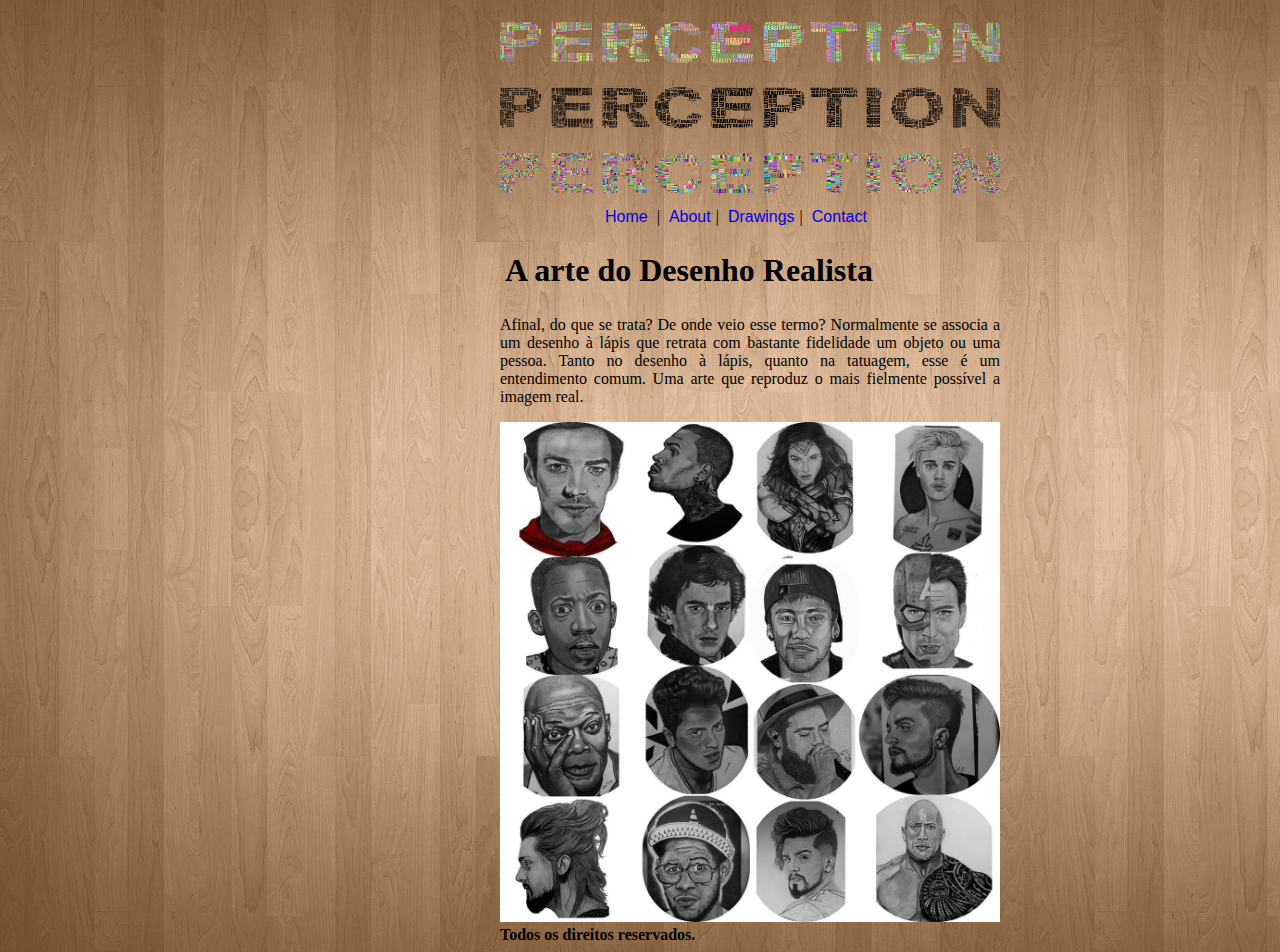
<file: index.html>
<!DOCTYPE html>
<html lang="en">
<head>
    <meta charset="UTF-8">
    <meta http-equiv="X-UA-Compatible" content="IE=edge">
    <meta name="viewport" content="width=device-width, initial-scale=1.0">
    <link rel="stylesheet" href="style.css">
    <title>Lucas Artes - Home</title>
</head>

<body>
     <div id="capa">
         <img id="capa" src="header.png">
     </div>

     <div id="menu">
            <a class="home"href="index.html">Home</a> |
            <a class="about" href="about.html">About</a>|
            <a class="drawings"href="drawings.html">Drawings</a>|
            <a class="contact"href="contact.html">Contact</a>
     </div>
     <div id="conteudo">
        <h1> A arte do Desenho Realista </h1>
         <p>
             Afinal, do que se trata? De onde veio esse termo?

             Normalmente se associa a um desenho à lápis que retrata com bastante fidelidade um objeto ou uma pessoa.

             Tanto no desenho à lápis, quanto na tatuagem, esse é um entendimento comum. Uma arte que reproduz o mais fielmente possível a imagem real.
         </p>
         <img id="exemplo"src="exemplo.jpg">
          
     </div>
     <div><b>Todos os direitos reservados.</b></div>
</body>
</html>
</file>
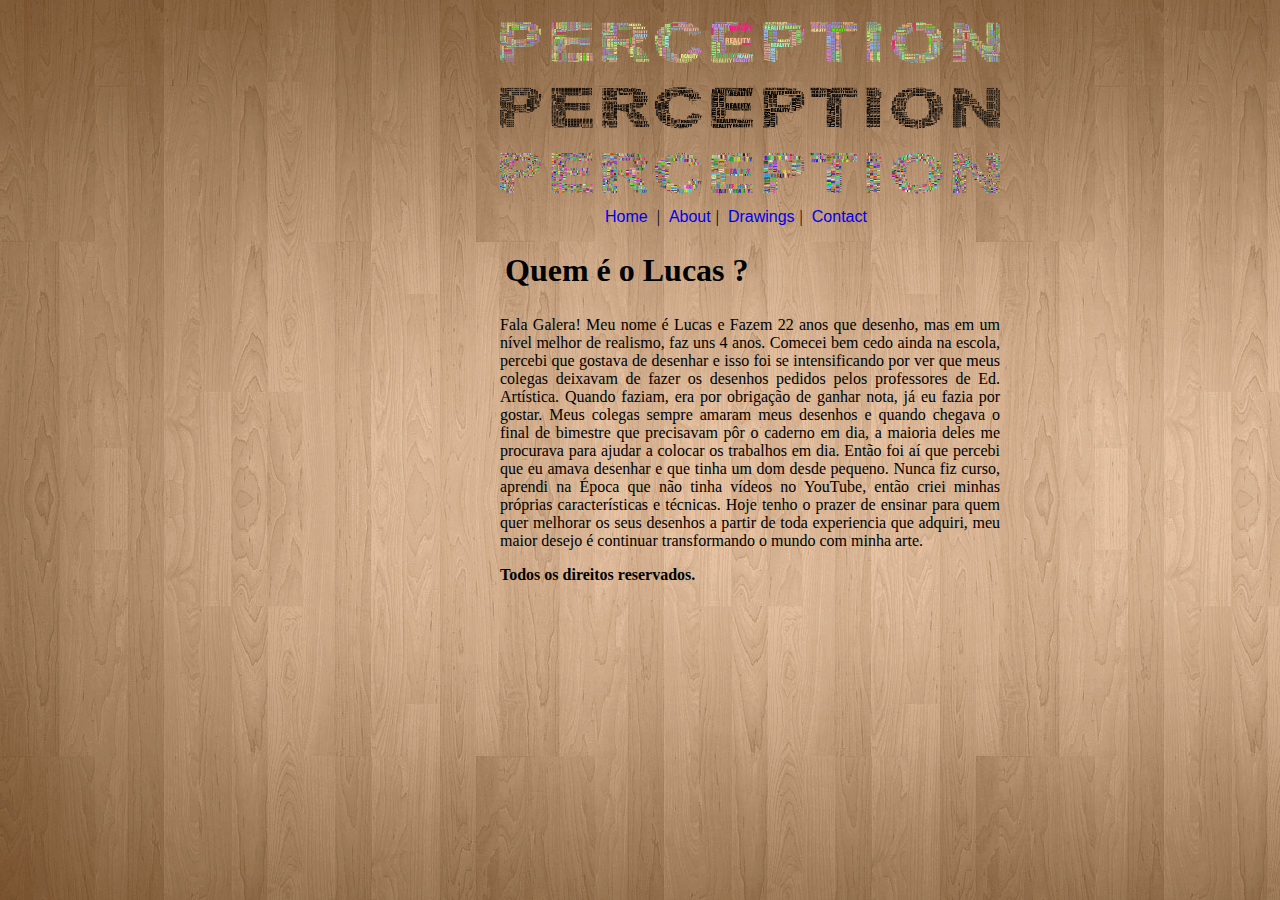
<file: about.html>
<!DOCTYPE html>
<html lang="en">
<head>
    <meta charset="UTF-8">
    <meta http-equiv="X-UA-Compatible" content="IE=edge">
    <meta name="viewport" content="width=device-width, initial-scale=1.0">
    <link rel="stylesheet" href="style.css">
    <title>Lucas Artes - Home</title>
</head>

<body>
     <div id="capa">
         <img id="capa" src="header.png">
     </div>

     <div id="menu">
            <a class="home"href="index.html">Home</a> |
            <a class="about" href="about.html">About</a>|
            <a class="drawings"href="drawings.html">Drawings</a>|
            <a class="contact"href="contact.html">Contact</a>
     </div>
     <div id="conteudo">
        <h1> Quem é o Lucas ? </h1>
         <p>
          Fala Galera! Meu nome é Lucas e Fazem 22 anos que desenho, mas em um nível melhor de realismo, faz uns 4 anos.
          Comecei bem cedo ainda na escola, percebi que gostava de desenhar e isso foi se intensificando por ver que meus colegas deixavam de fazer os desenhos pedidos pelos professores de Ed. Artística.
          Quando faziam, era por obrigação de ganhar nota, já eu fazia por gostar. Meus colegas sempre amaram meus desenhos e quando chegava o final de bimestre que precisavam pôr o caderno em dia, a maioria deles me procurava para ajudar a colocar os trabalhos em dia. Então foi aí que percebi que eu amava desenhar e que tinha um dom desde pequeno. Nunca fiz curso, aprendi na Época que não tinha vídeos no YouTube, então criei minhas próprias características e técnicas. Hoje tenho o prazer de ensinar para quem quer melhorar os seus desenhos a partir de toda experiencia que adquiri, meu maior desejo é continuar transformando o mundo com minha arte.
         </p>
         
          
     </div>
     <div><b>Todos os direitos reservados.</b></div>
</body>
</html>
</file>
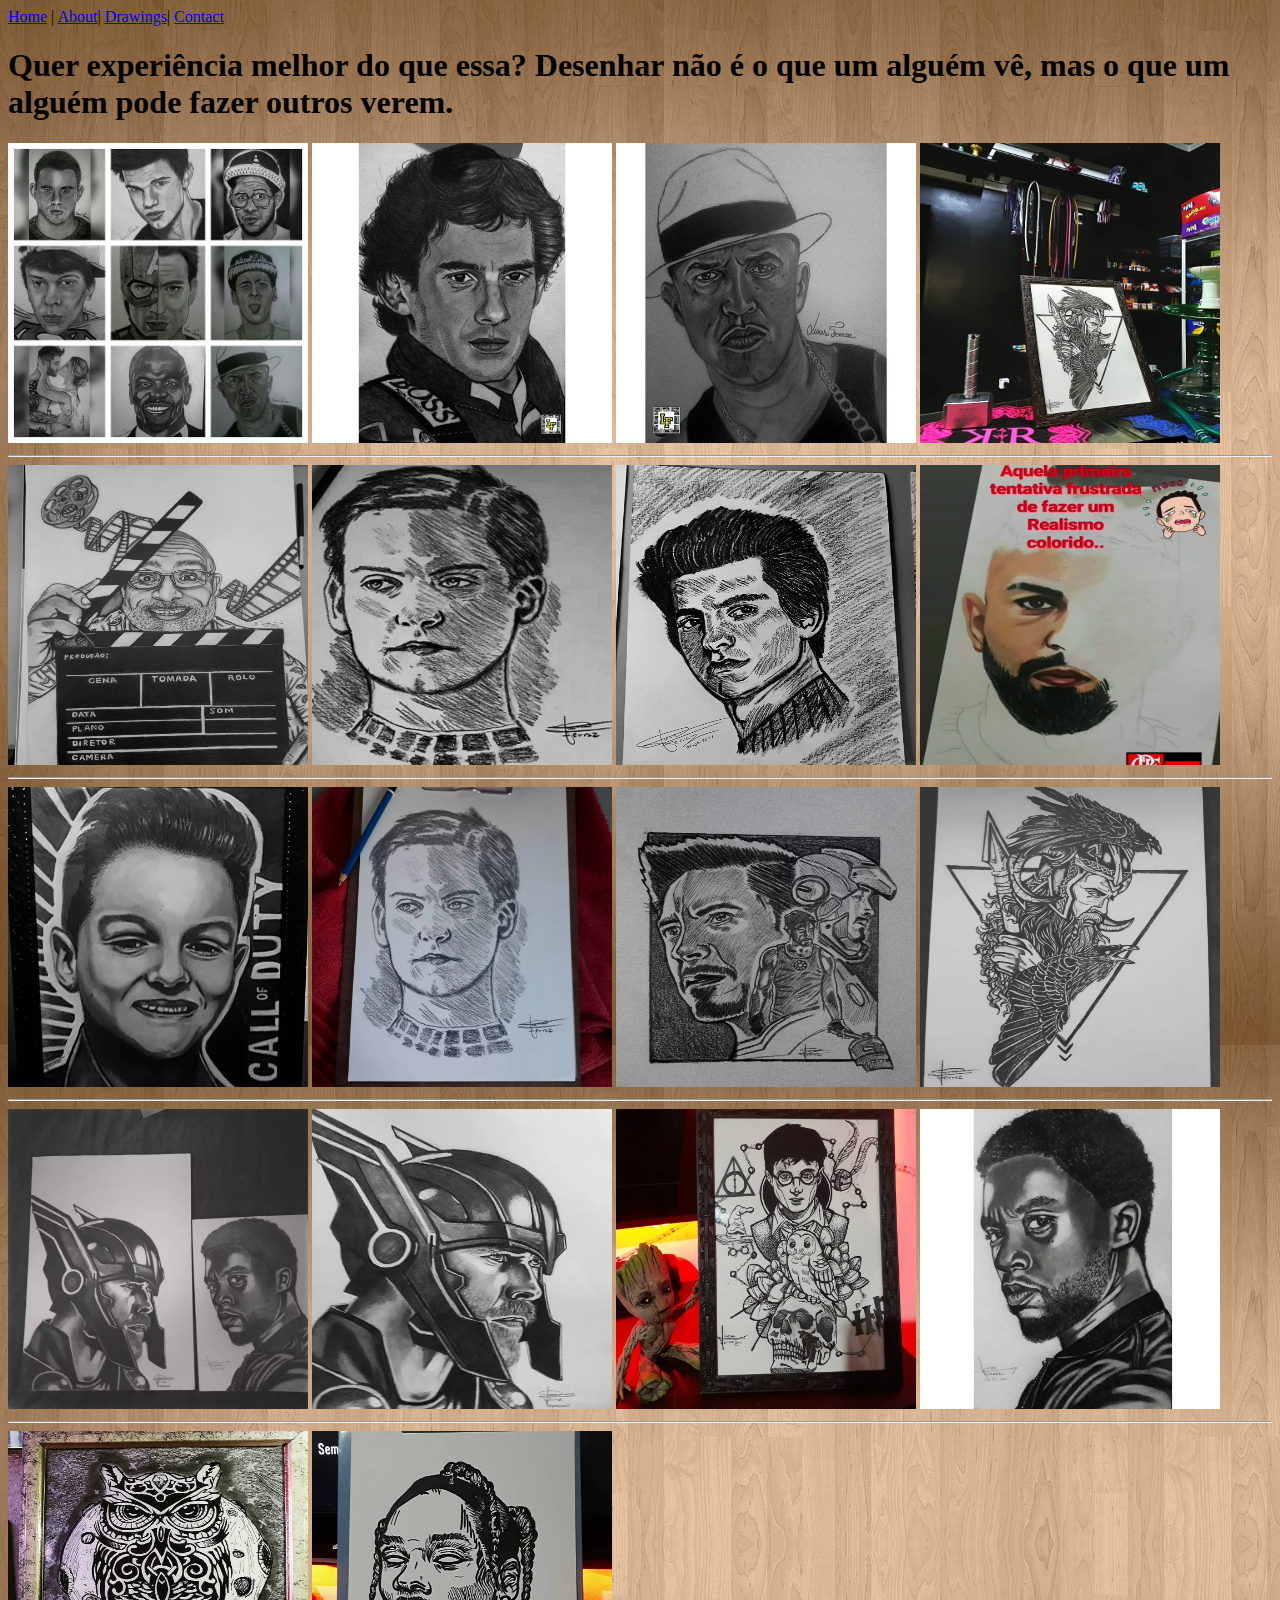
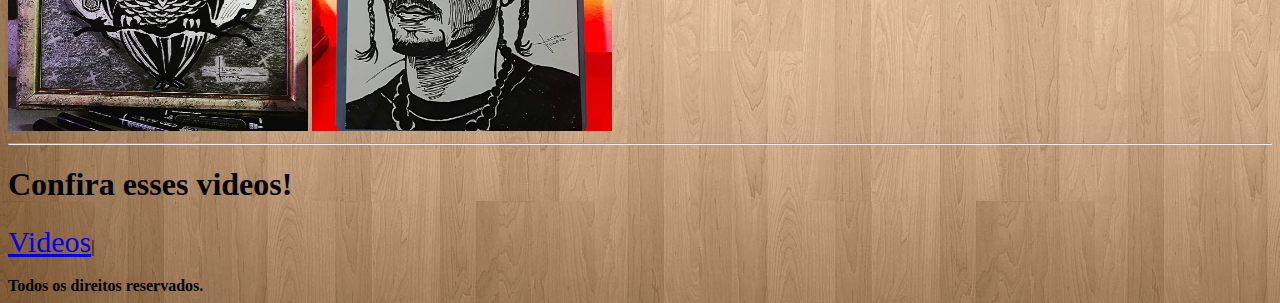
<file: drawings.html>
<!DOCTYPE html>
<html lang="en">
<head>
    <meta charset="UTF-8">
    <meta http-equiv="X-UA-Compatible" content="IE=edge">
    <meta name="viewport" content="width=device-width, initial-scale=1.0">
    <title>Lucas Artes - Home</title>
</head>

<body style= "background-image: url(fundo.png)">

<div>

            <a class="home"href="index.html">Home</a> |
            <a class="about" href="about.html">About</a>|
            <a class="drawings"href="drawings.html">Drawings</a>|
            <a class="contact"href="contact.html">Contact</a>
     </div>

<h1 style="font-family: cursive;"> Quer experiência melhor do que essa? Desenhar não é o que um alguém vê, mas o que um alguém pode fazer outros verem.</h1>
     <span>
         <img src="image/drawing_one.jpg" width="300px" height="300px">
     </span>
     <span>
         <img src="image/drawing_two.jpg" width="300px" height="300px">
     </span>
     <span>
         <img src="image/drawing_three.jpg" width="300px" height="300px">
     </span>
     <span>
         <img src="image/drawing_four.jpg" width="300px" height="300px">
     </span>
     <span>
        <br>
        <hr>
         <img src="image/drawing_five.jpg" width="300px" height="300px">
     </span>
     
          <span>
         <img src="image/drawing_six.jpg" width="300px" height="300px">
     </span>
     
     <span>
         <img src="image/drawing_eight.jpg" width="300px" height="300px">
     </span>
     <span>
         <img src="image/drawing_nine.jpg" width="300px" height="300px">
     </span>
      <br>
     <hr>
    <span>
         <img src="image/drawing_twenty-four.jpg" width="300px" height="300px">
     </span>
     
          <span>
         <img src="image/drawing_eleven.jpg" width="300px" height="300px">
     </span>
     <span>
         <img src="image/drawing_twelve.jpg" width="300px" height="300px">
     </span>
     <span>
         <img src="image/drawing_thirteen.jpg" width="300px" height="300px">
     </span>
     <br>
     <hr>
     <span>
         <img src="image/drawing_fifteen.jpg" width="300px" height="300px">
     </span>
    
     <span>
         <img src="image/drawing_seventeen.jpg" width="300px" height="300px">
     </span>
     <span>
         <img src="image/drawing_eigthteen.jpg" width="300px" height="300px">
     </span>
     <span>
         <img src="image/drawing_nineteen.jpg" width="300px" height="300px">
     </span>
     <br>
     <hr>
     
     <span>
         <img src="image/drawing_twenty.jpg" width="300px" height="300px">
     </span>
          <span>
         <img src="image/drawing_twenty-one.jpg" width="300px" height="300px">
     </span>
     <br>
     <hr>
          
     </div>
     <h1>Confira esses videos!</h1>
      <a  style="font-size: 30px; "class="drawings2"href="drawings2.html">Videos</a>|<br><br>
     <div><b>Todos os direitos reservados.</b></div>
</body>
</html>
</file>
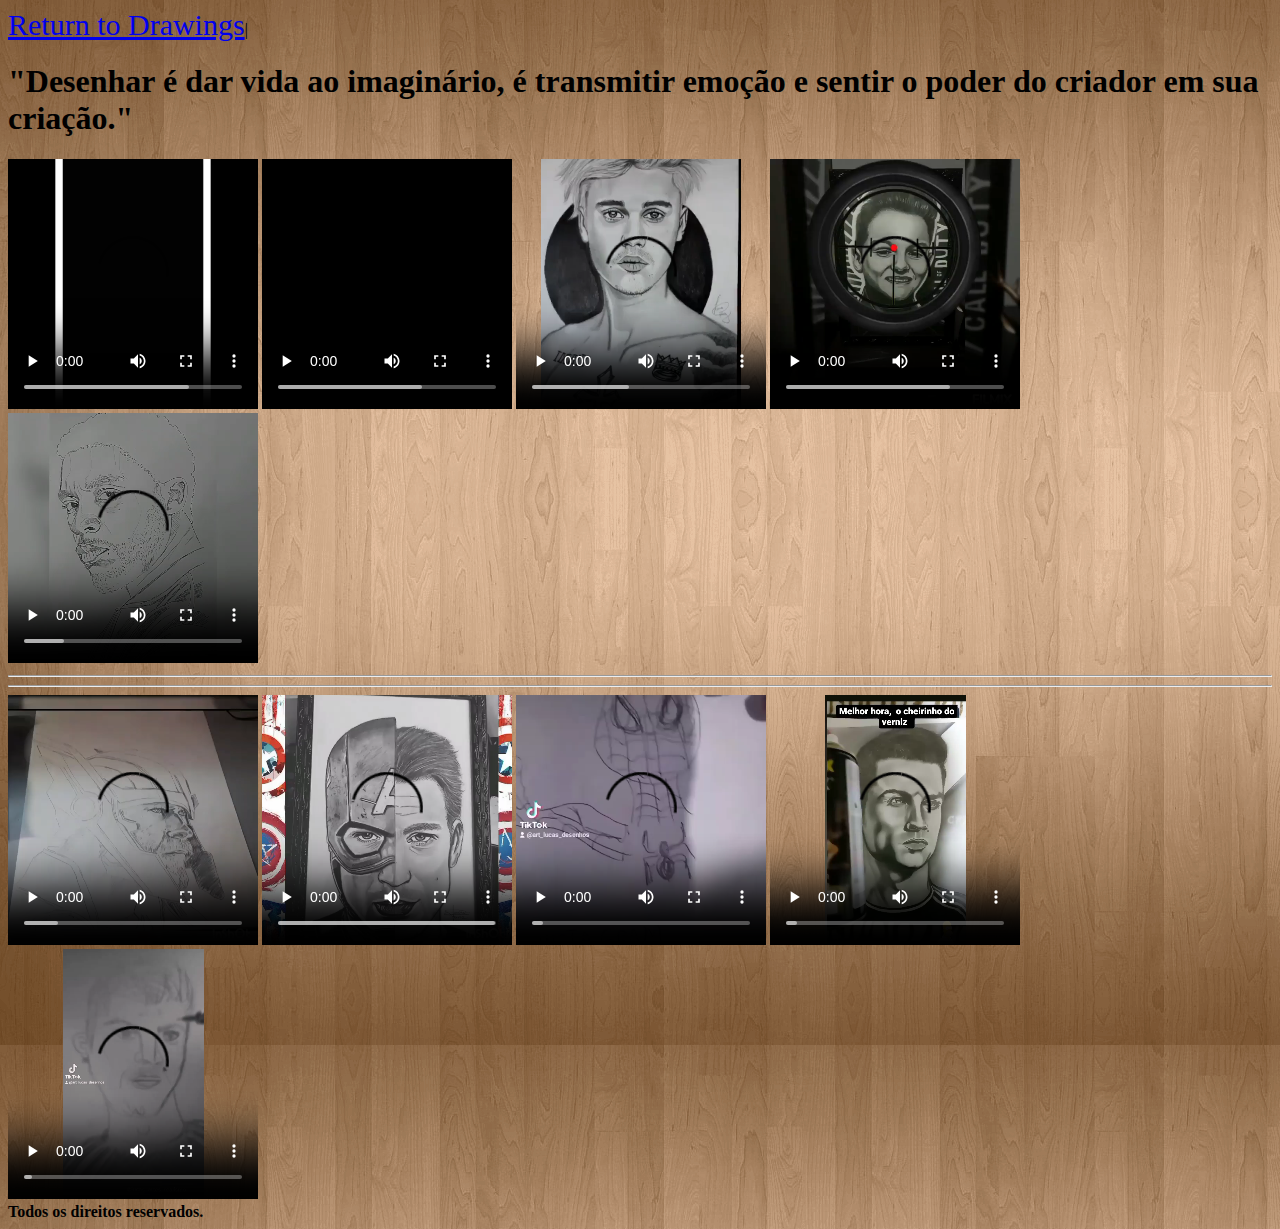
<file: drawings2.html>
<!DOCTYPE html>
<html lang="en">
<head>
    <meta charset="UTF-8">
    <meta http-equiv="X-UA-Compatible" content="IE=edge">
    <meta name="viewport" content="width=device-width, initial-scale=1.0">
    <title>Lucas Artes - Home</title>
</head>

<body style= "background-image: url(fundo.png)">

<div>

            
            <a style="font-size:30px;" href="drawings.html">Return to Drawings</a>|
     </div>

<h1 style="font-family: cursive;" >"Desenhar é dar vida ao imaginário, é transmitir emoção e sentir o poder do criador em sua criação."</h1>

       <span> 
      <video style="width: 250px;height: 250px;"src="videos/video_1.mp4" controls></video>
     </span>
       <span> 
      <video style="width: 250px; height: 250px;"src="videos/video_2.mp4" controls></video>
     </span>
       <span> 
      <video style="width: 250px; height: 250px;"src="videos/video_3.mp4" controls></video>
     </span>
       <span> 
      <video style="width: 250px; height: 250px;"src="videos/video_4.mp4" controls></video>
     </span>
       <span> 
      <video style="width: 250px; height: 250px;"src="videos/video_5.mp4" controls></video>
     </span>
<hr><hr>
    <span> 
      <video style="width: 250px; height: 250px;"src="videos/video_6.mp4" controls></video>
     </span>
     <span> 
      <video style="width: 250px; height: 250px;"src="videos/video_7.mp4" controls></video>
     </span>
     <span> 
      <video style="width: 250px; height: 250px;"src="videos/video_8.mp4" controls></video>
     </span>
     <span> 
      <video style="width: 250px; height: 250px;"src="videos/video_9.mp4" controls></video>
     </span>
     <span> 
      <video style="width: 250px; height: 250px;"src="videos/video_10.mp4" controls></video>
     </span>
          
     </div>
     <div><b>Todos os direitos reservados.</b></div>
</body>
</html>
</file>
<file: style.css>
body{
    margin-left: 500px;
    background-image: url(fundo.png);
    width: 500px;

}
#capa {
    width: 500px;
    height: 200px;
}

#menu{
    width: 500px;
    margin-left: 100px;
}
h1{ text-decoration: none;
    text-align: justify;
    font-family: cursive;
    padding: 5px;}
a {
    text-align: justify;
    text-decoration: none;
    font-family: Arial;
    padding: 5px;

}
#conteudo{
  text-align: justify;
}

#exemplo{
 width: 500px;
 height: 500px;
}
</file>
